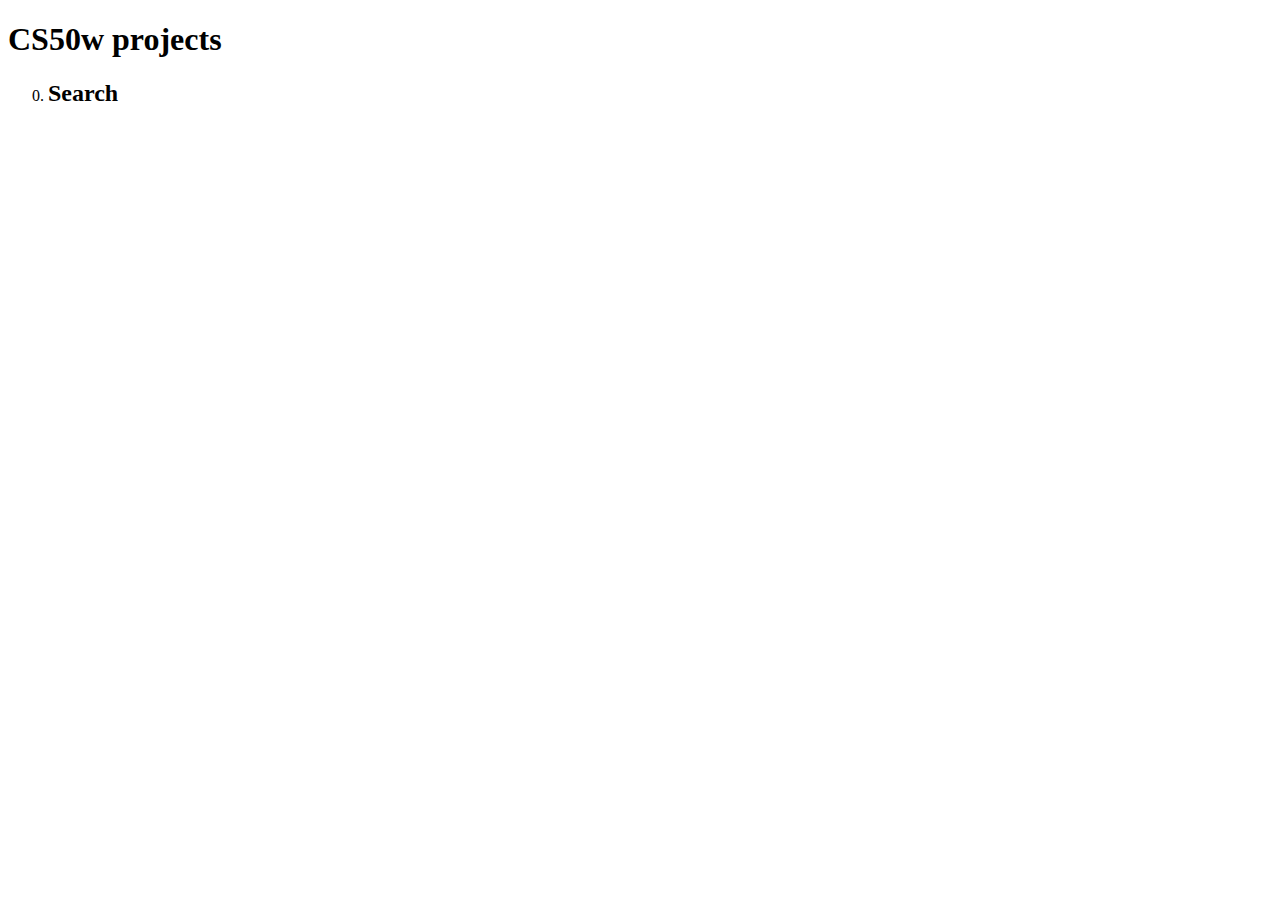
<file: index.html>
<!DOCTYPE html>
<html lang="en">

<head>
    <meta charset="UTF-8">
    <meta name="viewport" content="width=device-width, initial-scale=1.0">
    <title>CS50w</title>
</head>

<body>
    <h1>CS50w projects</h1>
    <ol start="0">
        <li>
            <a><h2>Search</h2></a>
        </li>
    </ol>  
</body>

</html>
</file>
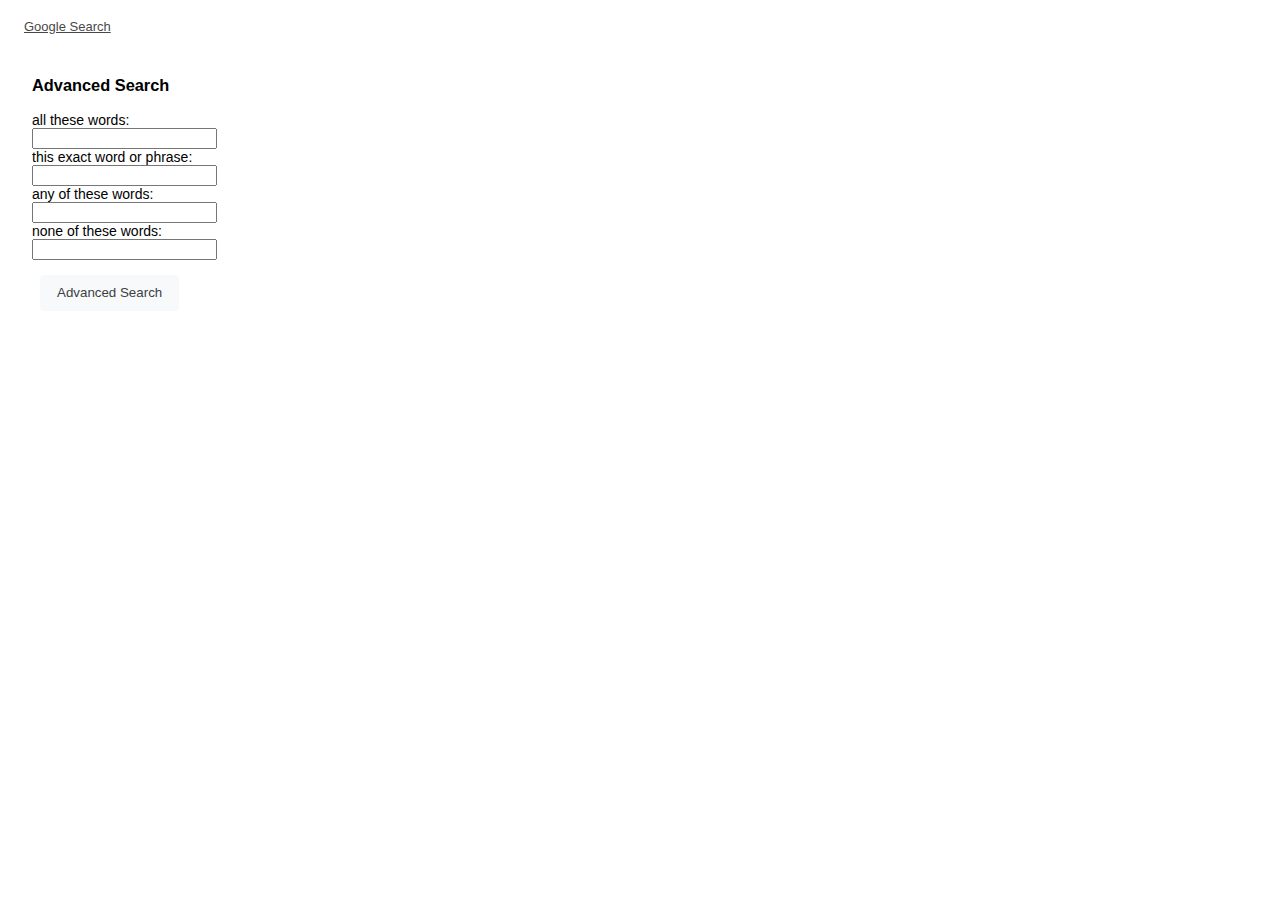
<file: 0.Search/advanced.html>
<!DOCTYPE html>
<html lang="en">

<head>
    <meta charset="UTF-8">
    <meta name="viewport" content="width=device-width, initial-scale=1.0">
    <link rel="stylesheet" href="https://stackpath.bootstrapcdn.com/bootstrap/4.5.0/css/bootstrap.min.css"
        integrity="sha384-9aIt2nRpC12Uk9gS9baDl411NQApFmC26EwAOH8WgZl5MYYxFfc+NcPb1dKGj7Sk" crossorigin="anonymous">
    <link rel="stylesheet" href="./styles/styles.css" />
    <title>Advanced Search</title>
</head>

<body>
    <div class="d-flex flex-column">
        <div class="navbar d-flex justify-content-end">
            <a href="./index.html">Google Search</a>
        </div>
        <div class="container d-flex flex-column">
            <h3 class="mb-4">Advanced Search</h3>
            <form action="https://www.google.com/search">
                <div class="form-group row">
                    <label class="col-sm-4">all these words:</label>
                    <div class="col-sm-8">
                        <input type="text" name="as_q" class="form-control">
                    </div>
                </div>
                <div class="form-group row">
                    <label class="col-sm-4">this exact word or phrase:</label>
                    <div class="col-sm-8">
                        <input type="text" name="as_epq" class="form-control">
                    </div>
                </div>
                <div class="form-group row">
                    <label class="col-sm-4">any of these words:</label>
                    <div class="col-sm-8">
                        <input type="text" name="as_oq" class="form-control">
                    </div>
                </div>
                <div class="form-group row">
                    <label class="col-sm-4">none of these words:</label>
                    <div class="col-sm-8">
                        <input type="text" name="as_eq" class="form-control">
                    </div>
                </div>
                <div class="buttons d-flex justify-content-end">
                    <input type="submit" value="Advanced Search">
                </div>
            </form>
        </div>
    </div>
</body>

</html>
</file>
<file: 0.Search/styles/styles.css>
body {
  background-color: #fff;
  font-family: arial, sans-serif;
  font-size: 14px;
  padding: 4px;
}

.navbar {
  padding: 6px;
}
.navbar a {
  font-size: 13px;
  color: #494949;
  padding: 6px;
}

.container {
  height: 70vh;
  gap: 20px;
  padding: 20px;
}

.images {
  color: #4285f4;
  font-size: 16px;
  z-index: 10;
  position: relative;
  top: 40px;
  right: 61px;
  white-space: nowrap;
}

form {
  width: 50%;
}

.query-input {
  border: 1px solid #dfe1e5;
  border-radius: 24px;
  min-height: 44px;
  box-shadow: 0px 2px 8px 0px rgba(60, 64, 67, 0.2509803922);
}
.query-input input {
  border: none;
}
.query-input input:focus-visible {
  border: none;
  outline: none;
}

.query-input:hover {
  box-shadow: 0 2px 8px 1px rgba(64, 60, 67, 0.2392156863);
  border-color: transparent;
}

.buttons {
  gap: 6px;
  padding: 4px;
}
.buttons input {
  background-color: #f8f9fa;
  border: 1px solid #f8f9fa;
  border-radius: 4px;
  color: #3c4043;
  margin: 11px 4px;
  padding: 0 16px;
  line-height: 27px;
  height: 36px;
  min-width: 54px;
  text-align: center;
  cursor: pointer;
  user-select: none;
}
.buttons input:hover {
  box-shadow: 0 1px 1px rgba(0, 0, 0, 0.1);
  border: 1px solid #dadce0;
  color: #202124;
}

/*# sourceMappingURL=styles.css.map */
</file>
